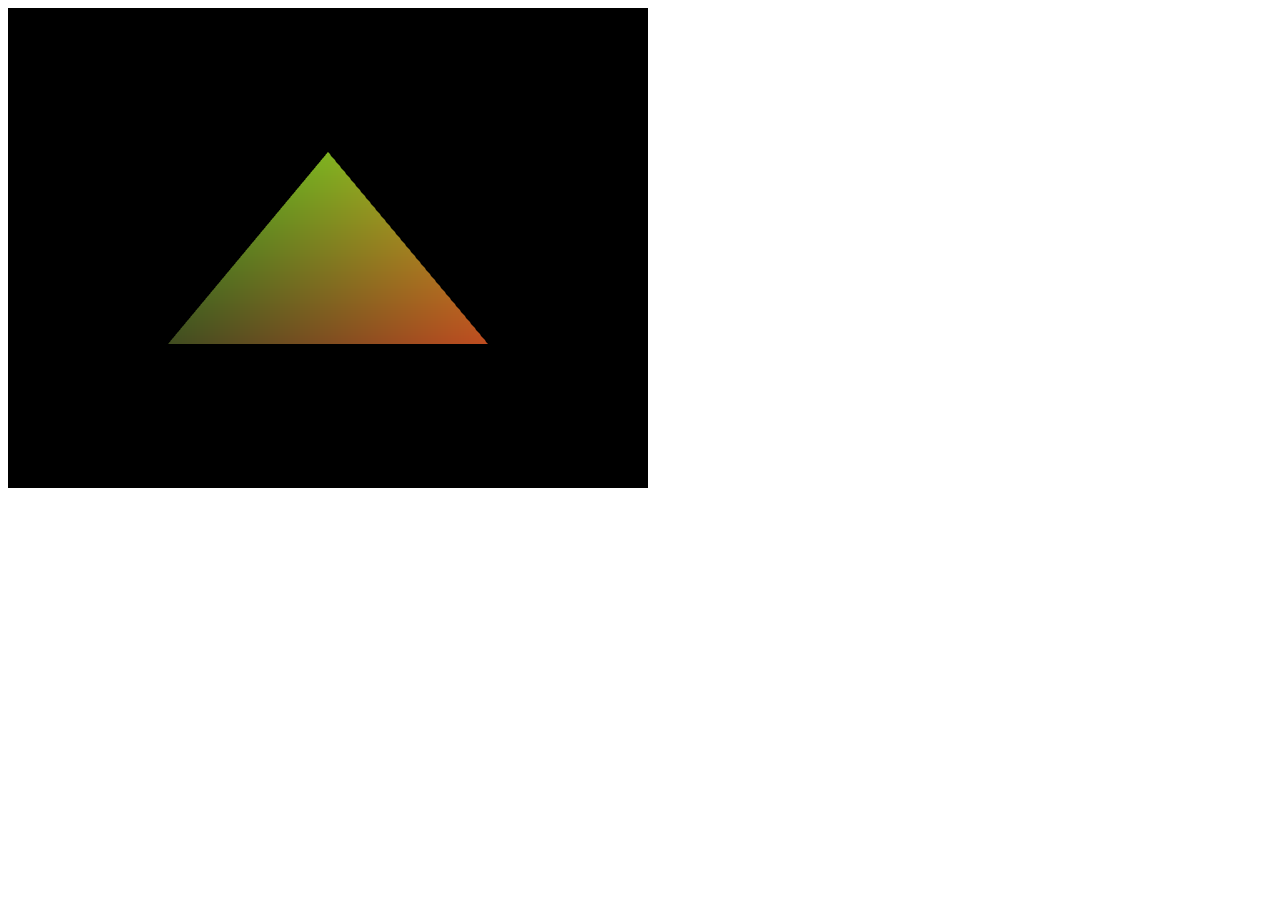
<file: index.html>
<html lang="en">
<head>
    <meta charset="UTF-8">
    <meta name="viewport" content="width=device-width, initial-scale=1.0">
    <title>Document</title>
    
</head>
<body onload="start()">
    <canvas id="glcanvas" width="640" height="480">
        No support for canvas
    </canvas>
    <script src="script.js" type="text/javascript"></script>
</body>
</html>
</file>
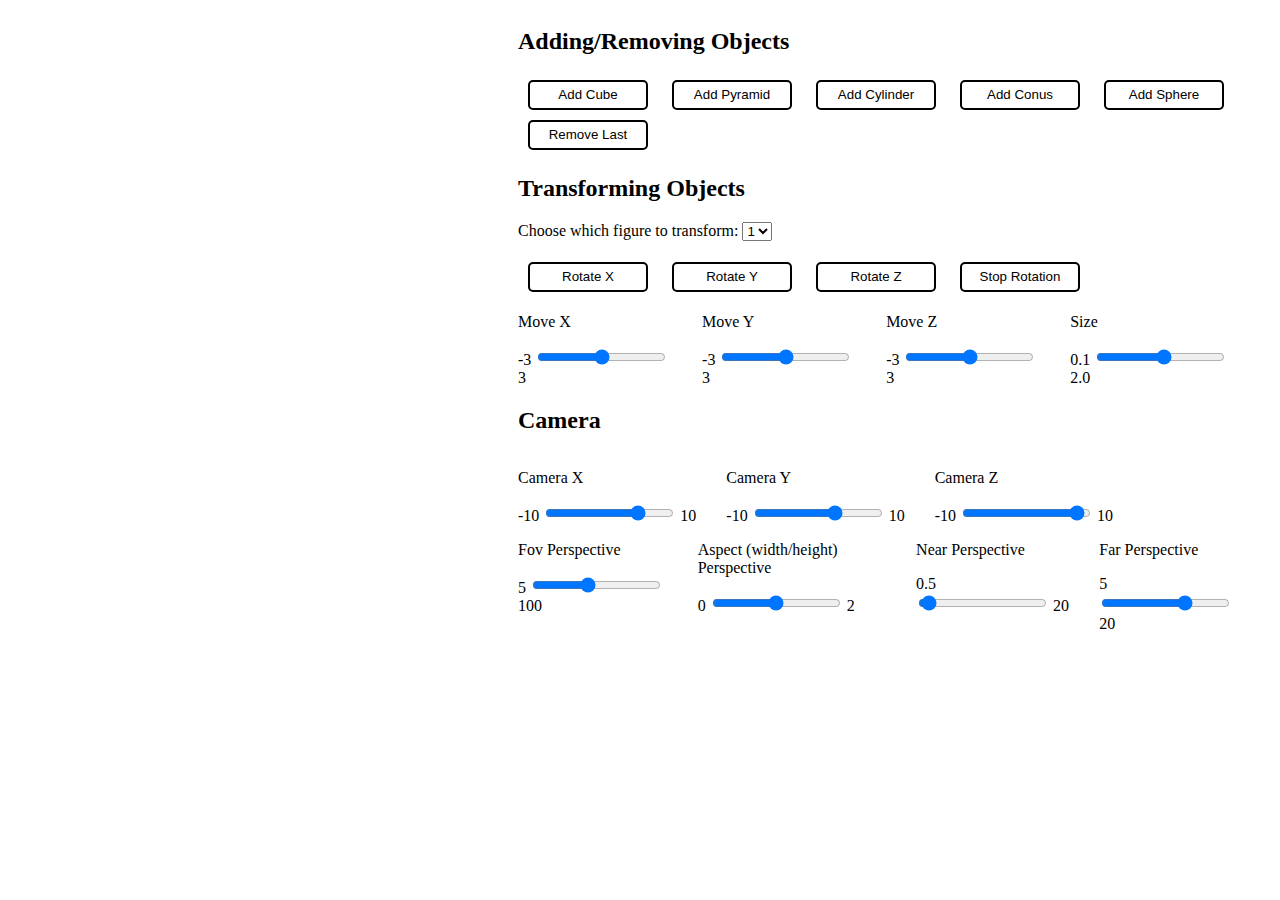
<file: MyLab/index.html>
<!DOCTYPE html>
<html lang="en">
  <head>
    <meta charset="utf-8" />
    <title>Laboratory</title>
    <link rel="stylesheet" href="style.css">
  </head>

  <body onload="main()">
    <canvas id="webgl" width="500" height="500">
    Please use a browser that supports "canvas"
    </canvas>

    <div class="functions">
      <h2>Adding/Removing Objects</h2>

      <div>
        <button onclick="addFigure('cube')">Add Cube</button>
        <button onclick="addFigure('pyramid')">Add Pyramid</button>
        <button onclick="addFigure('cylinder')">Add Cylinder</button>
        <button onclick="addFigure('conus')">Add Conus</button>
        <button onclick="addFigure('sphere')">Add Sphere</button>
        <button onclick="removeFigure()">Remove Last</button>
      </div>

      <h2>Transforming Objects</h2>

      <p>Choose which figure to transform:
        <select name="Object number" id="objectIndex">
          <option value="0">1</option>
          <option value="1">2</option>
          <option value="2">3</option>
        </select>
      </p>
      
      <div>
        <button onclick="rotate('x')">Rotate X</button>
        <button onclick="rotate('y')">Rotate Y</button>
        <button onclick="rotate('z')">Rotate Z</button>
        <button onclick="stopRotation()">Stop Rotation</button>
      </div>

      <div class="moves">
        <div>
          <p>Move X</p>
          <span>-3</span>
          <input type="range" id='moveX' min='-3' max='3' step='0.2' oninput="moveX()">
          <span>3</span>
        </div>

        <div>
          <p>Move Y</p>
          <span>-3</span>
          <input type="range" id='moveY' min='-3' max='3' step='0.2' oninput="moveY()">
          <span>3</span>
        </div>

        <div>
          <p>Move Z</p>
          <span>-3</span>
          <input type="range" id='moveZ' min='-3' max='3' step='0.2' oninput="moveZ()">
          <span>3</span>
        </div>

        <div>
          <p>Size</p>
          <span>0.1</span>
          <input type="range" id='size' min='0.1' max='2' step='0.1' oninput="scale()">
          <span>2.0</span>
        </div>
      </div>

      <h2>Camera</h2>
      <div class="moves">
        <div>
          <p>Camera X</p>
          <span>-10</span>
          <input type="range" id='cameraX' min='-10' max='10' step='1' value="5" oninput="updateCamera('cameraX')">
          <span>10</span>
        </div>

        <div>
          <p>Camera Y</p>
          <span>-10</span>
          <input type="range" id='cameraY' min='-10' max='10' step='1' value="3" oninput="updateCamera('cameraY')">
          <span>10</span>
        </div>

        <div>
          <p>Camera Z</p>
          <span>-10</span>
          <input type="range" id='cameraZ' min='-10' max='10' step='1' value="9" oninput="updateCamera('cameraZ')">
          <span>10</span>
        </div>
      </div>

      <div class="moves">
        <div>
          <p>Fov Perspective</p>
          <span>5</span>
          <input type="range" id='perspectiveFov' min='5' max='100' value="45" step='1' oninput="updateCamera('perspectiveFov')">
          <span>100</span>
        </div>

        <div>
          <p>Aspect (width/height) Perspective</p>
          <span>0</span>
          <input type="range" id='perspectiveAspect' min='0' max='2' value="1" step='0.05' oninput="updateCamera('perspectiveAspect')">
          <span>2</span>
        </div>


        <div>
          <p>Near Perspective</p>
          <span>0.5</span>
          <input type="range" id='perspectiveNear' min='0.5' max='20' value="1" step='0.5' oninput="updateCamera('perspectiveNear')">
          <span>20</span>
        </div>

        <div>
          <p>Far Perspective</p>
          <span>5</span>
          <input type="range" id='perspectiveFar' min='5' max='20' value="15" step='1' oninput="updateCamera('perspectiveFar')">
          <span>20</span>
        </div>
      </div>
      
    </div>

    

    <script src="lib/webgl-utils.js"></script>
    <script src="lib/webgl-debug.js"></script>
    <script src="lib/cuon-utils.js"></script>
    <script src="lib/cuon-matrix.js"></script>
    <script src="objects.js"></script>
    <script src="scene.js"></script>
  </body>
</html>
</file>
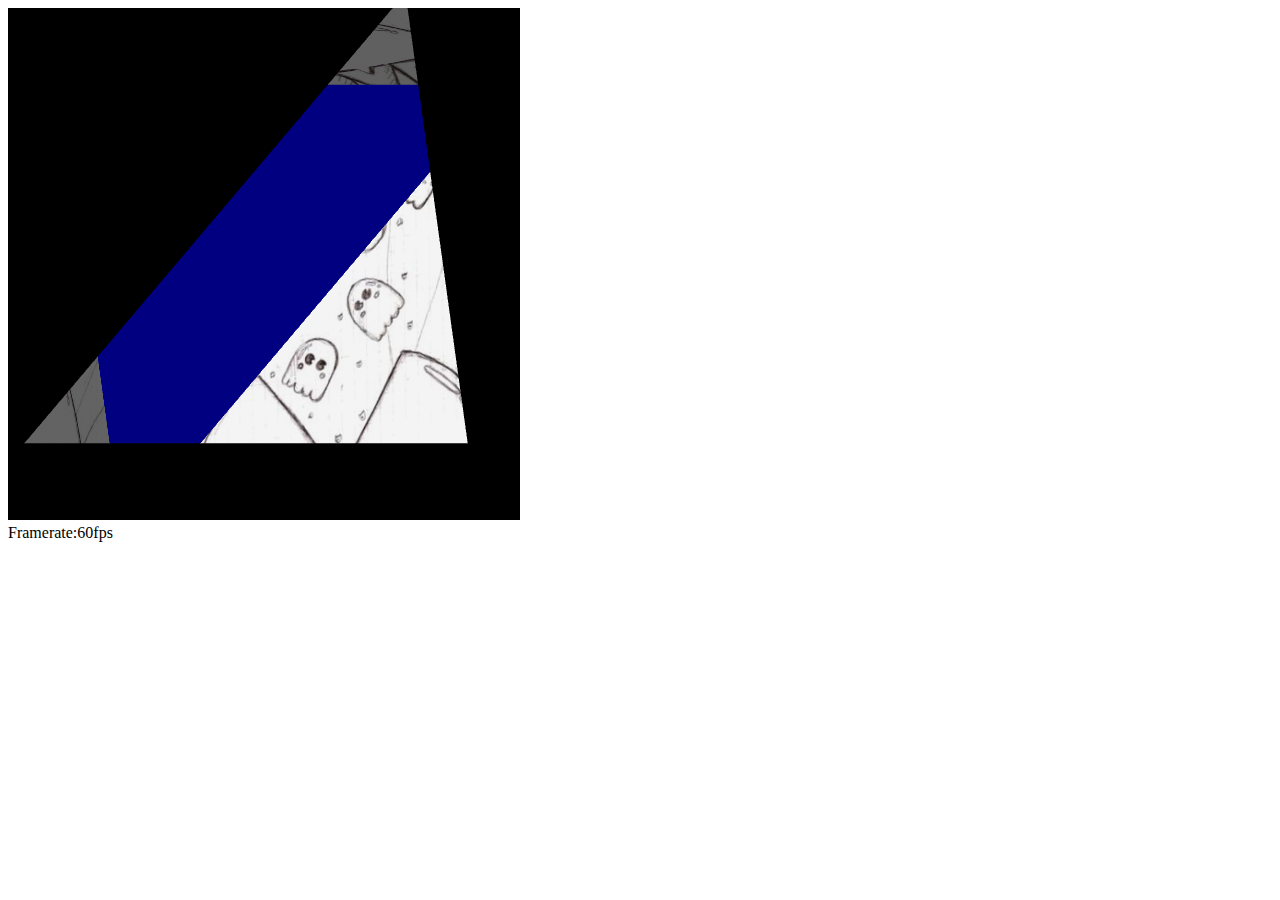
<file: Basics/3d-box-texture/index.html>
<!DOCTYPE html>
<html>
	<head>
		<meta http-equiv="Content-Type" content="text/html;charset=utf-8" >
		<title>Template<3</title>

		<script id="vshader" type="x-shader/x-vertex">
			uniform mat4 u_modelViewProjMatrix;
			uniform mat4 u_normalMatrix;
			uniform vec3 lightDir;
		
			attribute vec3 vNormal;
			attribute vec4 vTexCoord;
			attribute vec4 vPosition;
		
			varying float v_Dot;
			varying vec2 v_texCoord;
		
			void main()
			{
				gl_Position = u_modelViewProjMatrix * vPosition;
				v_texCoord = vTexCoord.st;
				vec4 transNormal = u_normalMatrix * vec4(vNormal, 1);
				v_Dot = max(dot(transNormal.xyz, lightDir), 0.0);
			}
		</script>
		
		<script id="fshader" type="x-shader/x-fragment">
			precision mediump float;
		
			uniform sampler2D sampler2d;
		
			varying float v_Dot;
			varying vec2 v_texCoord;
		
			void main()
			{
				vec2 texCoord = vec2(v_texCoord.s, 1.0 - v_texCoord.t);
				vec4 color = texture2D(sampler2d, texCoord);
				color += vec4(0.1, 0.1, 0.1, 1);
				gl_FragColor = vec4(color.xyz * v_Dot, color.a);
			}
		</script>

		<!-- including all scripts needed -->
		<script type="text/javascript" src="Common/webgl-utils.js"></script>
		<script type="text/javascript" src="Common/webgl-debug.js"></script>
		<script type="text/javascript" src="Common/initShaders.js"></script>
        <script type="text/javascript" src="Common/MV.js"></script>
        <script type="text/javascript" src="Common/J3DI.js"></script>
		<script type="text/javascript" src="Common/J3DIMath.js"></script>
		
		<script type="text/javascript" src="script.js"></script>
	</head>

	<body onload="start()">
		<!-- canvas element with size attributes!! -->
		<canvas id="example" width="512" height="512">
		Oops ... your browser doesn't support the HTML5 canvas element
		</canvas>
		<div id="framerate"></div>
	</body>
</html>
</file>
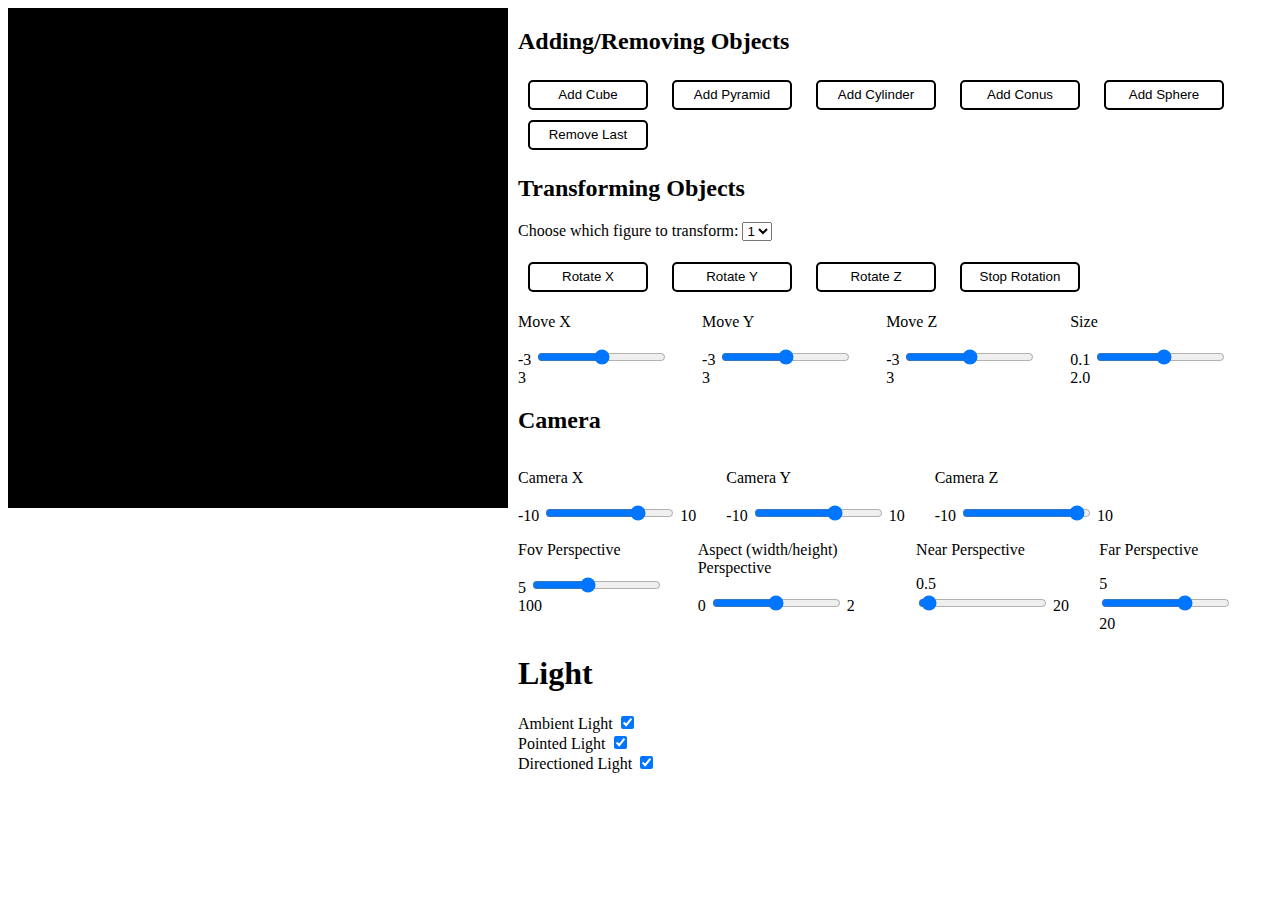
<file: MyLab3/MyLab/index.html>
<!DOCTYPE html>
<html lang="en">
  <head>
    <meta charset="utf-8" />
    <title>Laboratory</title>
    <link rel="stylesheet" href="style.css">
  </head>

  <body onload="main()">
    <canvas id="webgl" width="500" height="500">
    Please use a browser that supports "canvas"
    </canvas>

    <div class="functions">
      <h2>Adding/Removing Objects</h2>

      <div>
        <button onclick="addFigure('cube')">Add Cube</button>
        <button onclick="addFigure('pyramid')">Add Pyramid</button>
        <button onclick="addFigure('cylinder')">Add Cylinder</button>
        <button onclick="addFigure('conus')">Add Conus</button>
        <button onclick="addFigure('sphere')">Add Sphere</button>
        <button onclick="removeFigure()">Remove Last</button>
      </div>

      <h2>Transforming Objects</h2>

      <p>Choose which figure to transform:
        <select name="Object number" id="objectIndex">
          <option value="0">1</option>
          <option value="1">2</option>
          <option value="2">3</option>
        </select>
      </p>
      
      <div>
        <button onclick="rotate('x')">Rotate X</button>
        <button onclick="rotate('y')">Rotate Y</button>
        <button onclick="rotate('z')">Rotate Z</button>
        <button onclick="stopRotation()">Stop Rotation</button>
      </div>

      <div class="moves">
        <div>
          <p>Move X</p>
          <span>-3</span>
          <input type="range" id='moveX' min='-3' max='3' step='0.2' oninput="moveX()">
          <span>3</span>
        </div>

        <div>
          <p>Move Y</p>
          <span>-3</span>
          <input type="range" id='moveY' min='-3' max='3' step='0.2' oninput="moveY()">
          <span>3</span>
        </div>

        <div>
          <p>Move Z</p>
          <span>-3</span>
          <input type="range" id='moveZ' min='-3' max='3' step='0.2' oninput="moveZ()">
          <span>3</span>
        </div>

        <div>
          <p>Size</p>
          <span>0.1</span>
          <input type="range" id='size' min='0.1' max='2' step='0.1' oninput="scale()">
          <span>2.0</span>
        </div>
      </div>

      <h2>Camera</h2>
      <div class="moves">
        <div>
          <p>Camera X</p>
          <span>-10</span>
          <input type="range" id='cameraX' min='-10' max='10' step='1' value="5" oninput="updateCamera('cameraX')">
          <span>10</span>
        </div>

        <div>
          <p>Camera Y</p>
          <span>-10</span>
          <input type="range" id='cameraY' min='-10' max='10' step='1' value="3" oninput="updateCamera('cameraY')">
          <span>10</span>
        </div>

        <div>
          <p>Camera Z</p>
          <span>-10</span>
          <input type="range" id='cameraZ' min='-10' max='10' step='1' value="9" oninput="updateCamera('cameraZ')">
          <span>10</span>
        </div>
      </div>

      <div class="moves">
        <div>
          <p>Fov Perspective</p>
          <span>5</span>
          <input type="range" id='perspectiveFov' min='5' max='100' value="45" step='1' oninput="updateCamera('perspectiveFov')">
          <span>100</span>
        </div>

        <div>
          <p>Aspect (width/height) Perspective</p>
          <span>0</span>
          <input type="range" id='perspectiveAspect' min='0' max='2' value="1" step='0.05' oninput="updateCamera('perspectiveAspect')">
          <span>2</span>
        </div>


        <div>
          <p>Near Perspective</p>
          <span>0.5</span>
          <input type="range" id='perspectiveNear' min='0.5' max='20' value="1" step='0.5' oninput="updateCamera('perspectiveNear')">
          <span>20</span>
        </div>

        <div>
          <p>Far Perspective</p>
          <span>5</span>
          <input type="range" id='perspectiveFar' min='5' max='20' value="15" step='1' oninput="updateCamera('perspectiveFar')">
          <span>20</span>
        </div>
      </div>

      <div>
        <h1>Light</h1>
        <div>
          <label for="ambient">Ambient Light</label>
          <input type="checkbox" name="Ambient Light" id="ambient" checked>
        </div>

        <div>
          <label for="pointed">Pointed Light</label>
          <input type="checkbox" name="Pointed Light" id="pointed" checked>
        </div>

        <div>
          <label for="diffuse">Directioned Light</label>
          <input type="checkbox" name="Directioned Light" id="diffuse" checked>
        </div>
      </div>
      
    </div>

    

    <script src="lib/webgl-utils.js"></script>
    <script src="lib/webgl-debug.js"></script>
    <script src="lib/cuon-utils.js"></script>
    <script src="lib/cuon-matrix.js"></script>
    <script src="objects.js"></script>
    <script src="scene.js"></script>
  </body>
</html>
</file>
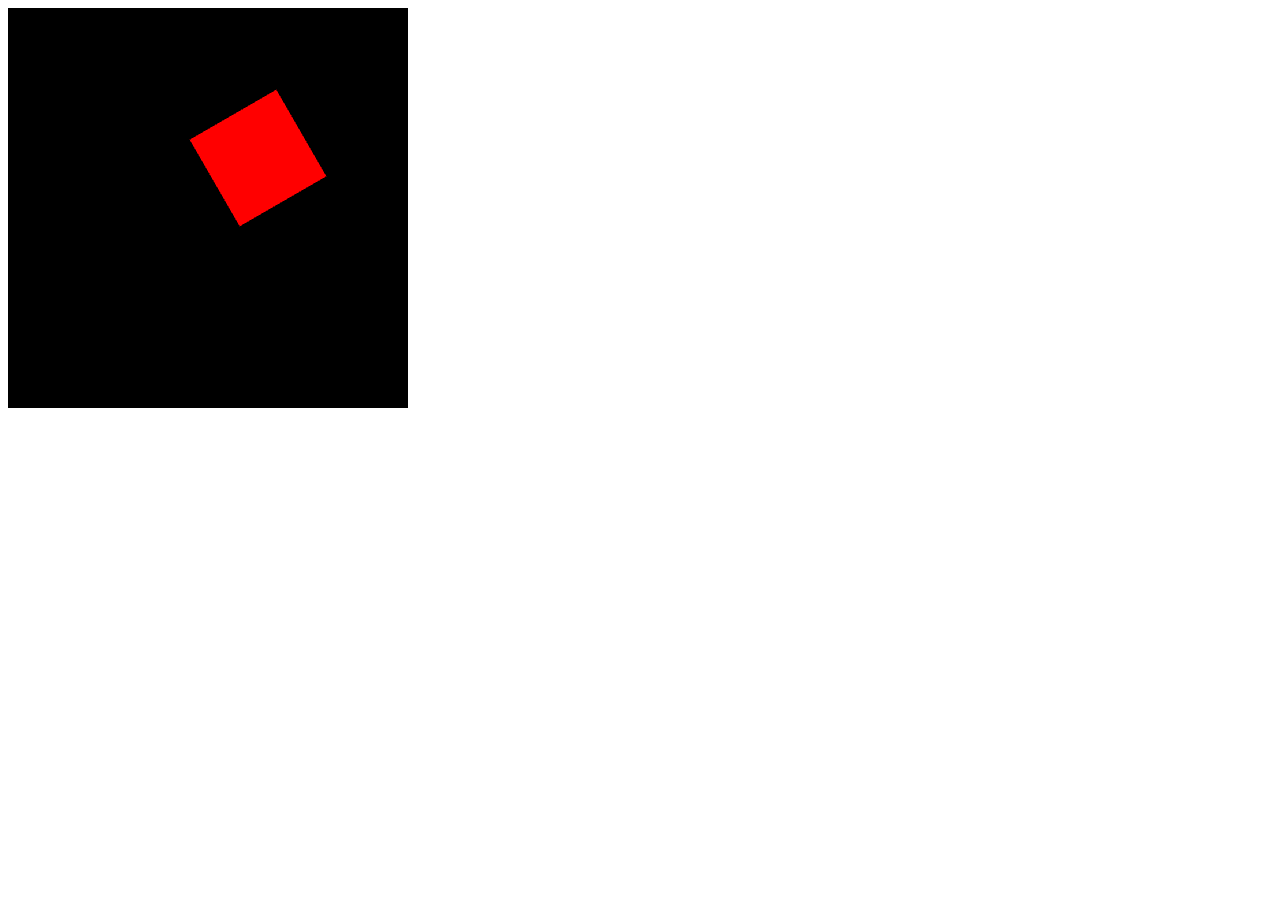
<file: Book/Chapter3/HelloTriangle.html>
<!DOCTYPE html>
<html lang="en">
  <head>
    <meta charset="utf-8" />
    <title>Hello Triangle</title>
  </head>

  <body onload="main()">
    <canvas id="webgl" width="400" height="400">
    Please use a browser that supports "canvas"
    </canvas>

    <script src="../lib/webgl-utils.js"></script>
    <script src="../lib/webgl-debug.js"></script>
    <script src="../lib/cuon-utils.js"></script>
    <script src="HelloTriangle.js"></script>
  </body>
</html>
</file>
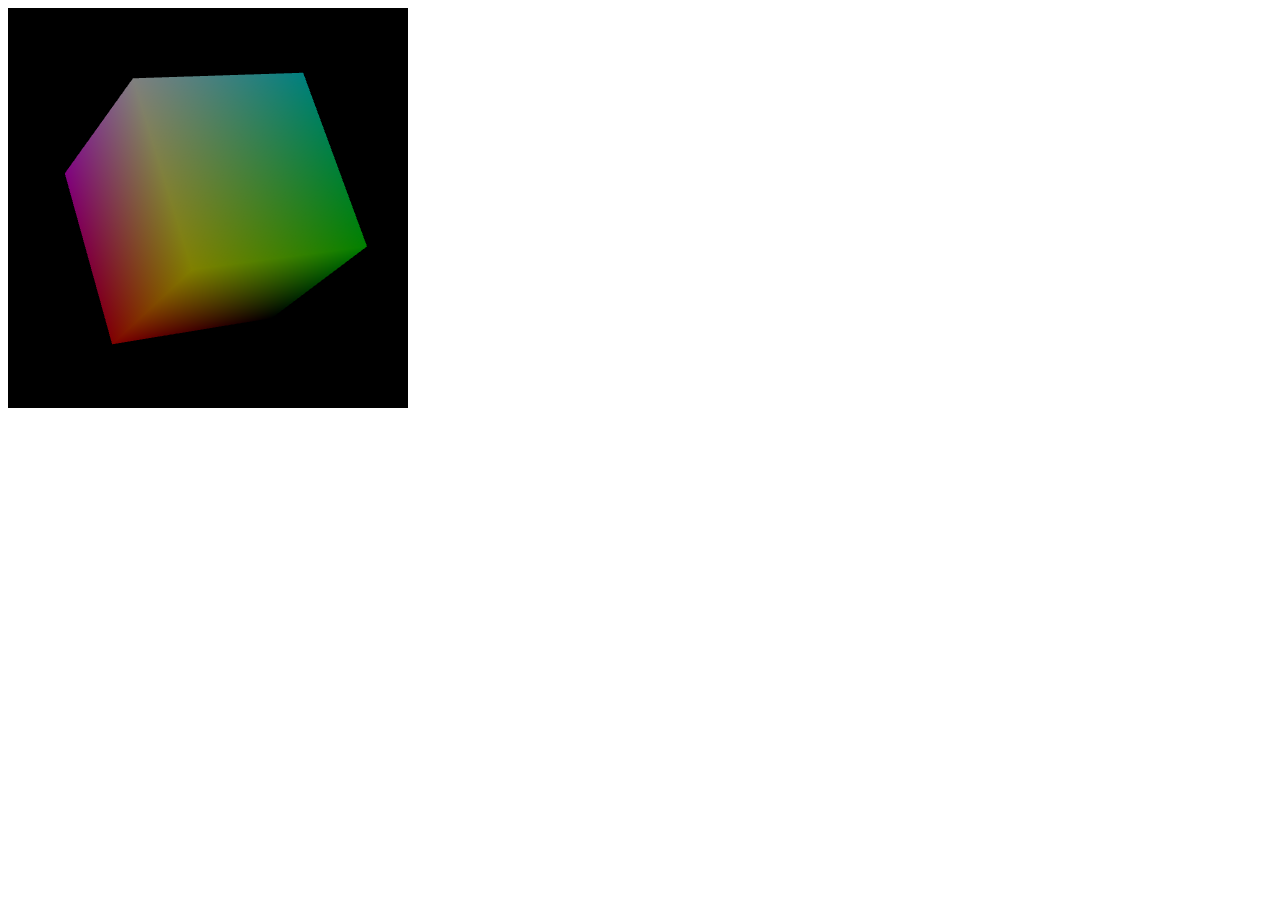
<file: Book/Chapter7/Cube.html>
<!DOCTYPE html>
<html lang="en">
  <head>
    <meta charset="utf-8" />
    <title>Triangle</title>
  </head>

  <body onload="main()">
    <canvas id="webgl" width="400" height="400">
    Please use a browser that supports "canvas"
    </canvas>

    <script src="../lib/webgl-utils.js"></script>
    <script src="../lib/webgl-debug.js"></script>
    <script src="../lib/cuon-utils.js"></script>
    <script src="../lib/cuon-matrix.js"></script>
    <script src="Cube.js"></script>
  </body>
</html>
</file>
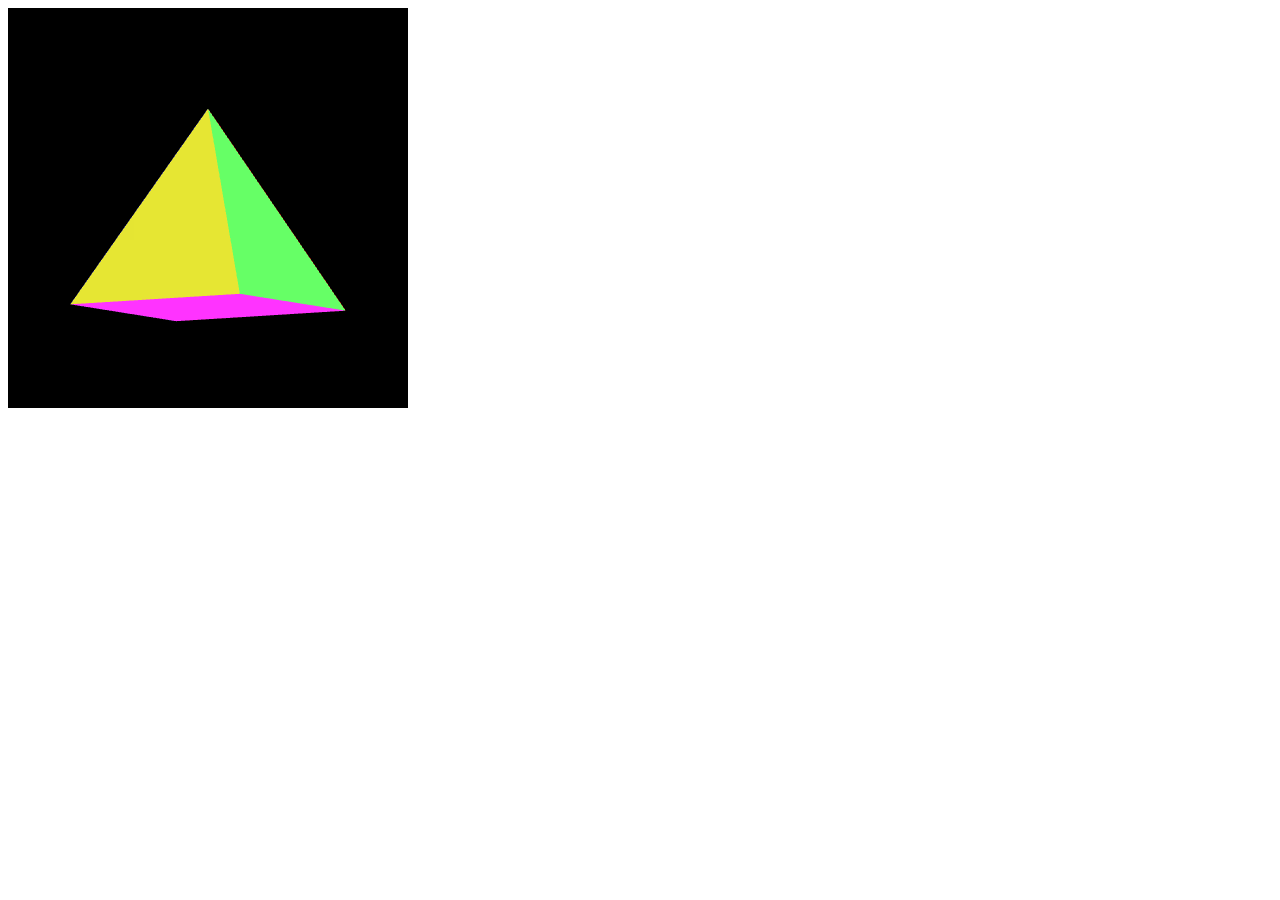
<file: Book/Chapter7/piramide.html>
<!DOCTYPE html>
<html lang="en">
  <head>
    <meta charset="utf-8" />
    <title>Piramide</title>
  </head>

  <body onload="main()">
    <canvas id="webgl" width="400" height="400">
    Please use a browser that supports "canvas"
    </canvas>

    <script src="../lib/webgl-utils.js"></script>
    <script src="../lib/webgl-debug.js"></script>
    <script src="../lib/cuon-utils.js"></script>
    <script src="../lib/cuon-matrix.js"></script>
    <script src="piramide.js"></script>
  </body>
</html>
</file>
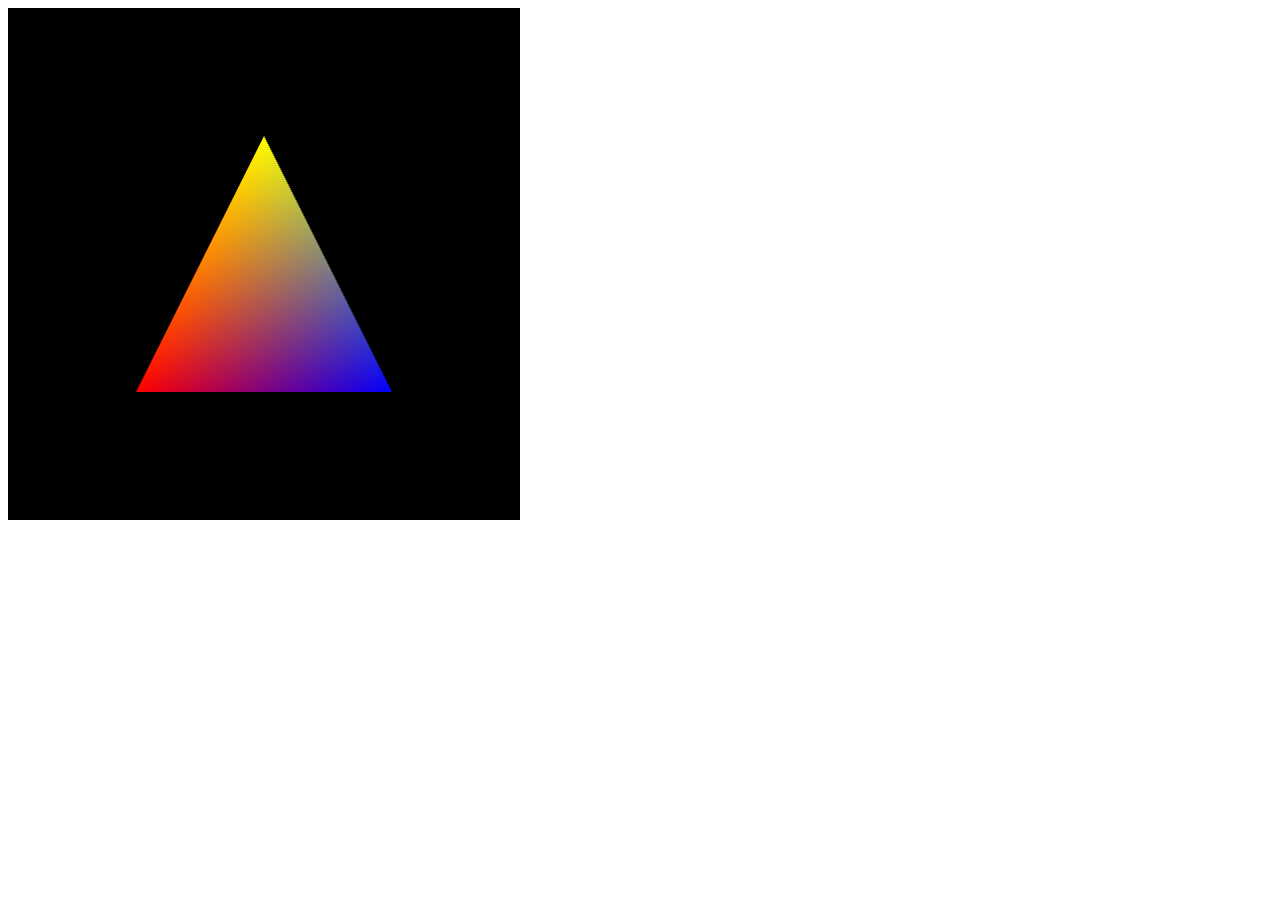
<file: Lab0/0 - lab0-CLEAN/webgl-triangle.html>
<!DOCTYPE html>
<html>
	<head>
		<meta http-equiv="Content-Type" content="text/html;charset=utf-8" >
		<title>CG Lab0 <3</title>

		<!-- vertex shader code block -->
		<script id="vertex-shader" type="x-shader/x-vertex">
			// READ THESE COMMENTS AFTER READING THE JS COMMENTS!!!!
			// attribute means that it is an array containing the information 
			// about EVERY point of the object.
			// attribute was passed from the javascript file
			attribute vec4 vPosition;
			attribute vec4 vColor;

			// varying means that we will pass this data to fragment shader
			// this data was NOT passed from the JS file.
			varying vec4 fColor;

			void
			main() {
				// not doing any transformations, just taking the position that came 
				// from the JS file and applying it to gl_Position which is the FINAL position.
			    gl_Position = vPosition;

			    // assigning vColor that was passed from JS to fColor that WILL be passed to fragment shader
				fColor = vColor;
			}
		</script>

		<!-- fragment shader code block -->
		<script id="fragment-shader" type="x-shader/x-fragment">
			precision mediump float;

			// READ THESE COMMENTS AFTER READING THE JS COMMENTS!!!!
			// in order to work, varying must be declared in both shaders
			varying vec4 fColor;
			void
			main() {
				// no transformations of color, just take it as it came from the v-shader
				// gl_FragColor is the FINAL color!!!
			    gl_FragColor = fColor;
			}
		</script>

		<!-- including all scripts needed -->
		<script type="text/javascript" src="../Common/webgl-utils.js"></script>
		<script type="text/javascript" src="../Common/initShaders.js"></script>
		<script type="text/javascript" src="../Common/MV.js"></script>
		<script type="text/javascript" src="webgl-triangle.js"></script>
	</head>

	<body>
		<!-- canvas element with size attributes!! -->
		<canvas id="gl-canvas" width="512" height="512">
		Oops ... your browser doesn't support the HTML5 canvas element
		</canvas>
	</body>
</html>
</file>
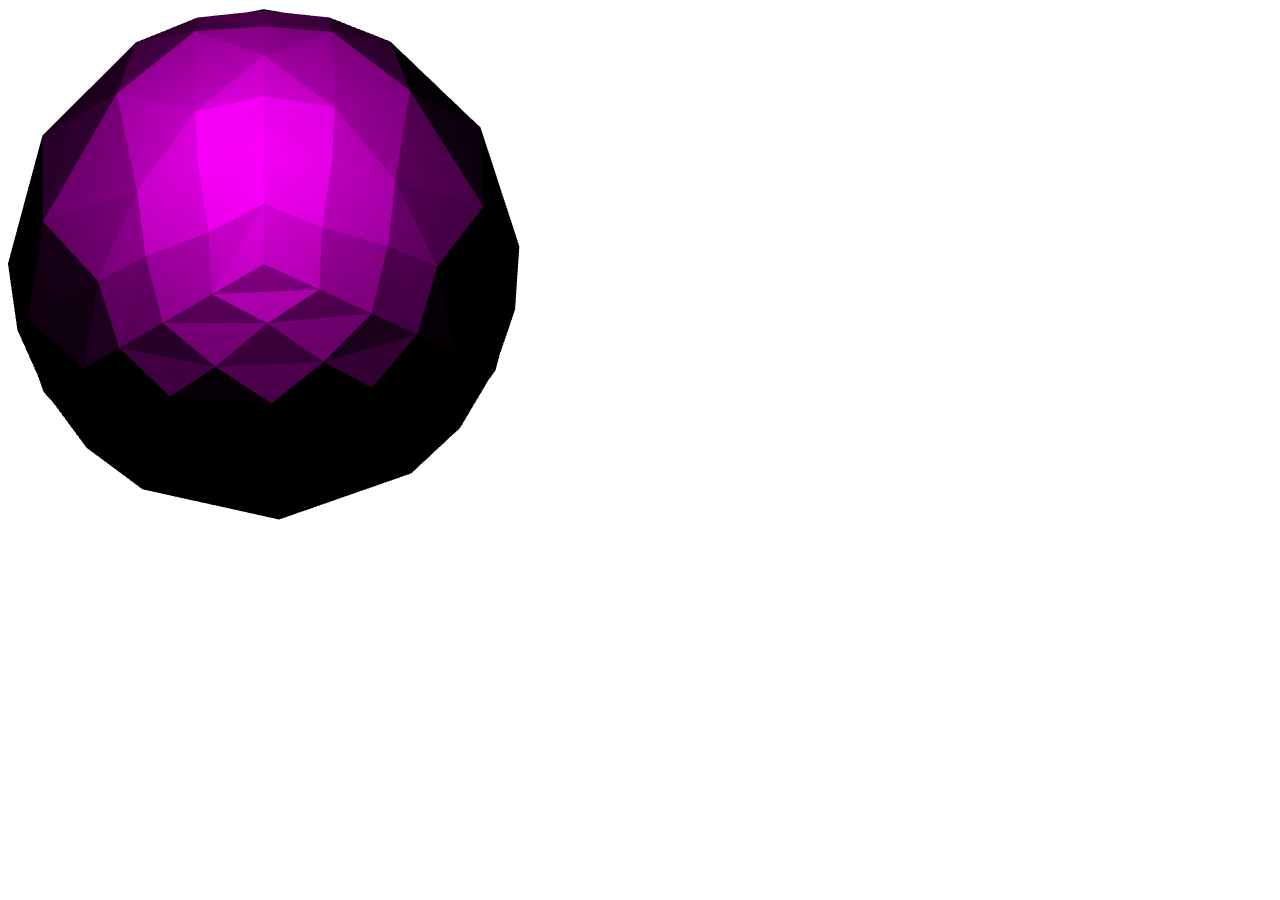
<file: Lab0/Common/minimalShading.html>
<!DOCTYPE html>
<html>

<script id="vertex-shader" type="x-shader/x-vertex">

attribute vec4 vPosition;
attribute vec4 vNormal;

uniform vec4 lightPosition;

varying vec4 fColor;

void
main()
{
    vec3 vertexPos = vPosition.xyz;
    vec3 lightPos = lightPosition.xyz;
    vec3 lightVector = normalize(lightPos - vertexPos);
    vec3 normalVector = normalize(vNormal.xyz);

    // the magic line!
    float diffuseValue = dot(lightVector, normalVector); 

    fColor = vec4(diffuseValue, 0, diffuseValue, 1);
    gl_Position =  vPosition;
}
</script>

<script id="fragment-shader" type="x-shader/x-fragment">

precision mediump float;

varying vec4 fColor;

void
main()
{

    gl_FragColor = fColor;

}
</script>

<script type="text/javascript" src="../Common/webgl-utils.js"></script>
<script type="text/javascript" src="../Common/initShaders.js"></script>

<script type="text/javascript" src="../Common/MV.js"></script>
<script type="text/javascript" src="minimalShading.js"></script>

<body>
<canvas id="gl-canvas" width="512" height="512">
Oops ... your browser doesn't support the HTML5 canvas element
</canvas>
</body>
</html>
</file>
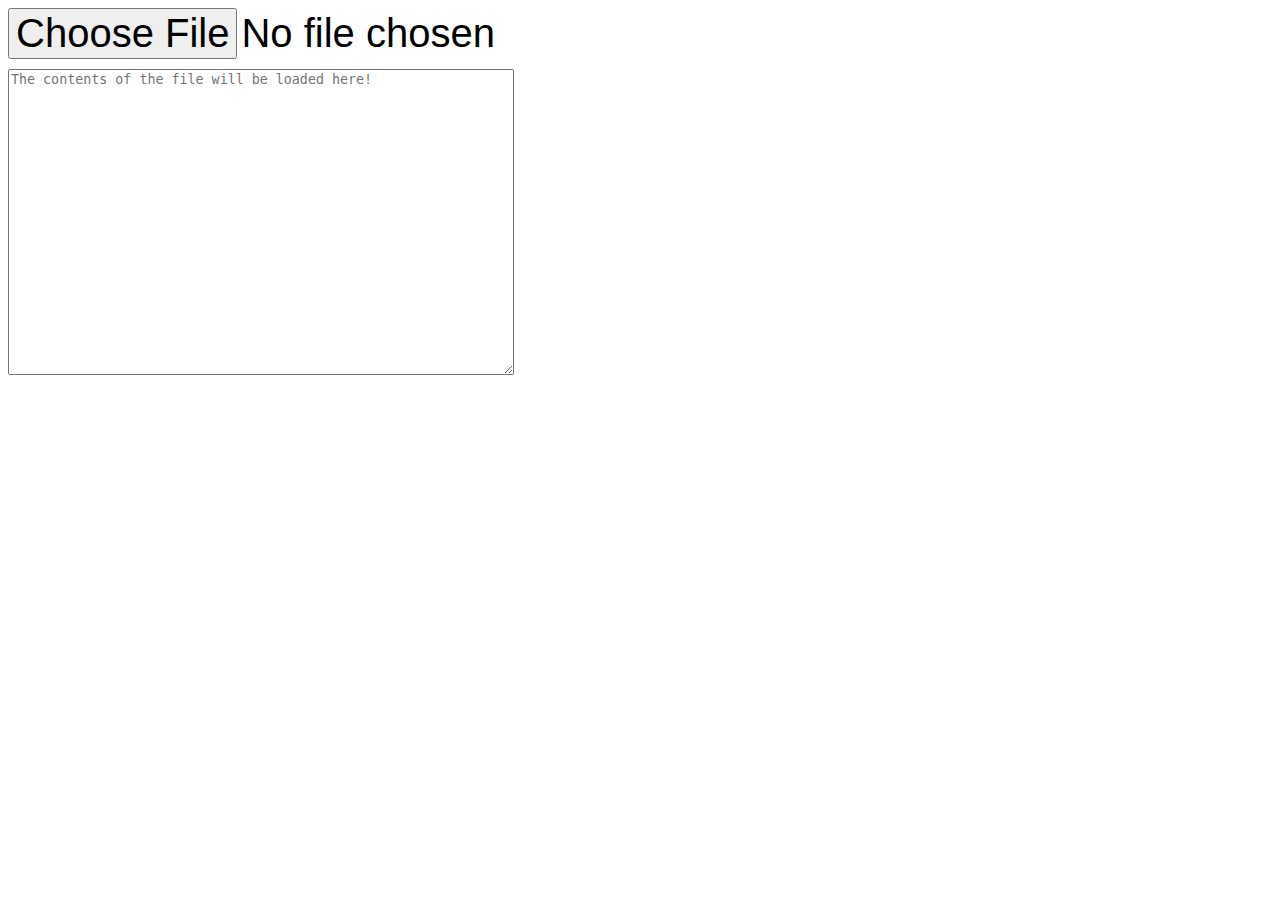
<file: Lab4/4 - examplesForLab4/load-file.html>
<!DOCTYPE html>
<html>
	<head>
		<meta content="text/html;charset=utf-8" >
		<title>File r-r-reader example &#176;,..,&#176;</title>
	</head>
	<body>
		<input type="file" id="file-input" style="display:block; font-size: 40px; " />
		<textarea id="loaded-text" placeholder="The contents of the file will be loaded here!" style="width: 500px; height: 300px; margin-top: 10px;"></textarea>			
	</body>
</html>

<script type="text/javascript">
	// putting a listener to the button html element, the listener catch the event of 'change'
	// which happens when you pick a file
	document.querySelector("#file-input").addEventListener('change', function() {
		var selectedFiles = this.files;
		if(selectedFiles.length == 0) {
			alert('Error : No file selected');
			return;
		}
		var firstFile = selectedFiles[0]; // picking the first file from the selected ones
		readTextFromFile(firstFile);
	});

	function readTextFromFile(file) {
		var reader = new FileReader(); // creating the object that will help us read the file
		// setting a listener that will catch the 'load' event of reader functions		
		reader.addEventListener('load', function(e) {
			// when the contents are loaded --- execute all of these actions
			var text = e.target.result;
			console.log(text);
			document.querySelector("#loaded-text").value = text;
		});
		// listener for errors that may occur
		reader.addEventListener('error', function() {
			alert('File error happened!');
		});
		// the readAsText function will get the plain text from the file
		reader.readAsText(file); // when the function will complete execution, the 'load' event will fire
	}
</script>
</file>
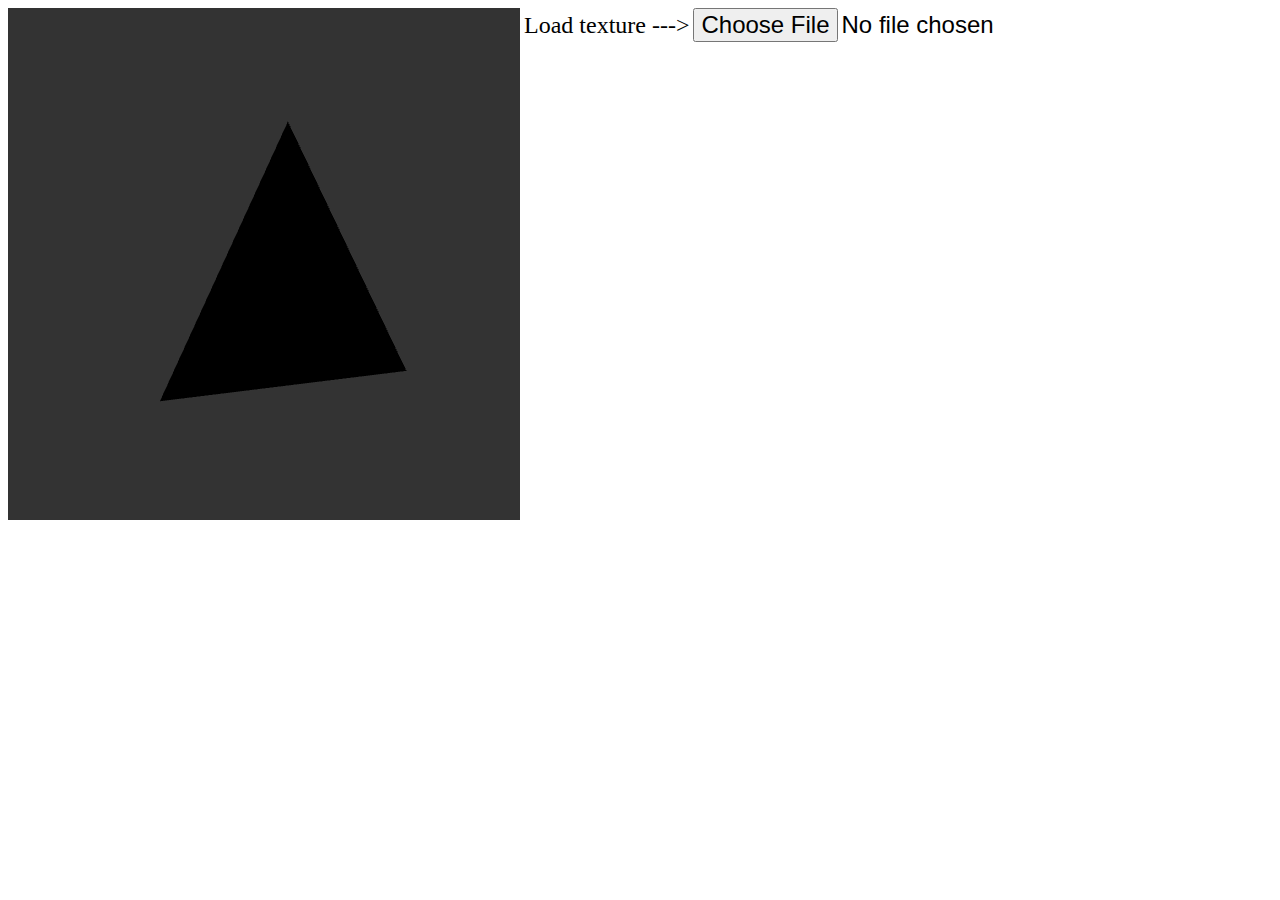
<file: Lab4/4 - examplesForLab4/one-texture-example.html>
<!DOCTYPE html>
<html>
	<head>
		<meta http-equiv="Content-Type" content="text/html;charset=utf-8" >
		<title>One texture easy-peasy example!</title>

		<!-- vertex shader code block -->
		<script id="vertex-shader" type="x-shader/x-vertex">
			attribute vec4 vPosition;
			attribute vec2 vTextureCoord; // texture coords were passed here from JS

			varying vec2 fTextureCoord; // texture coords that will be passed to fragment shader

			void
			main() {
			    gl_Position = vPosition;

			    fTextureCoord = vTextureCoord; // passing the texture coords right to the fragment shader
			}
		</script>

		<!-- fragment shader code block -->
		<script id="fragment-shader" type="x-shader/x-fragment">
			precision mediump float;

			uniform sampler2D textureData; // current texture number, passed from JS
			varying vec2 fTextureCoord;
			
			void
			main() {
				vec4 colorFromTexture = texture2D(textureData, fTextureCoord); // getting the color for the pixel based on texture coordinates
			    gl_FragColor = colorFromTexture; // setting the color from the texture to the pixel


			    // and example of color mixing, to combine the texture color with the values with the light colors
				//vec4 someOtherColorForExampleSomeLightComponentFromLab3ThatYouWantToMixWithTextureColor = vec4(1.0, 0.0, 1.0, 1.0);
			    //gl_FragColor = colorFromTexture * 0.8 + someOtherColorForExampleSomeLightComponentFromLab3ThatYouWantToMixWithTextureColor * 0.2;
			}
		</script>

		<!-- including all scripts needed -->
		<script type="text/javascript" src="../Common/webgl-utils.js"></script>
		<script type="text/javascript" src="../Common/initShaders.js"></script>
		<script type="text/javascript" src="../Common/MV.js"></script>
		<script type="text/javascript" src="one-texture-example.js"></script>
	</head>

	<body>
		<!-- canvas element with size attributes!! -->
		<canvas id="gl-canvas" width="512" height="512">
		Oops ... your browser doesn't support the HTML5 canvas element
		</canvas>
		<div style="display:inline-block; vertical-align: top;">
			<label style="font-size: 24px;">Load texture ---></label>
			<input texture-number="0" type="file" id="file-loader" style="font-size: 24px;" />	
		</div>
	</body>
</html>
</file>
<file: MyLab/style.css>
button {
    margin: 5px 10px;
    width: 120px;
    height: 30px;
    border-radius: 5px;
    color: black;
    background: white;
    border: 2px solid black;
}

body, .moves {
    display: flex;
    flex-direction: row;
}

.functions {
    margin-left: 10px;
}

.moves > div {
    margin-right: 30px;
}
</file>
<file: MyLab3/MyLab/style.css>
button {
    margin: 5px 10px;
    width: 120px;
    height: 30px;
    border-radius: 5px;
    color: black;
    background: white;
    border: 2px solid black;
}

body, .moves {
    display: flex;
    flex-direction: row;
}

canvas {
    width: 500px;
    height: 500px;
}

.functions {
    margin-left: 10px;
}

.moves > div {
    margin-right: 30px;
}
</file>
